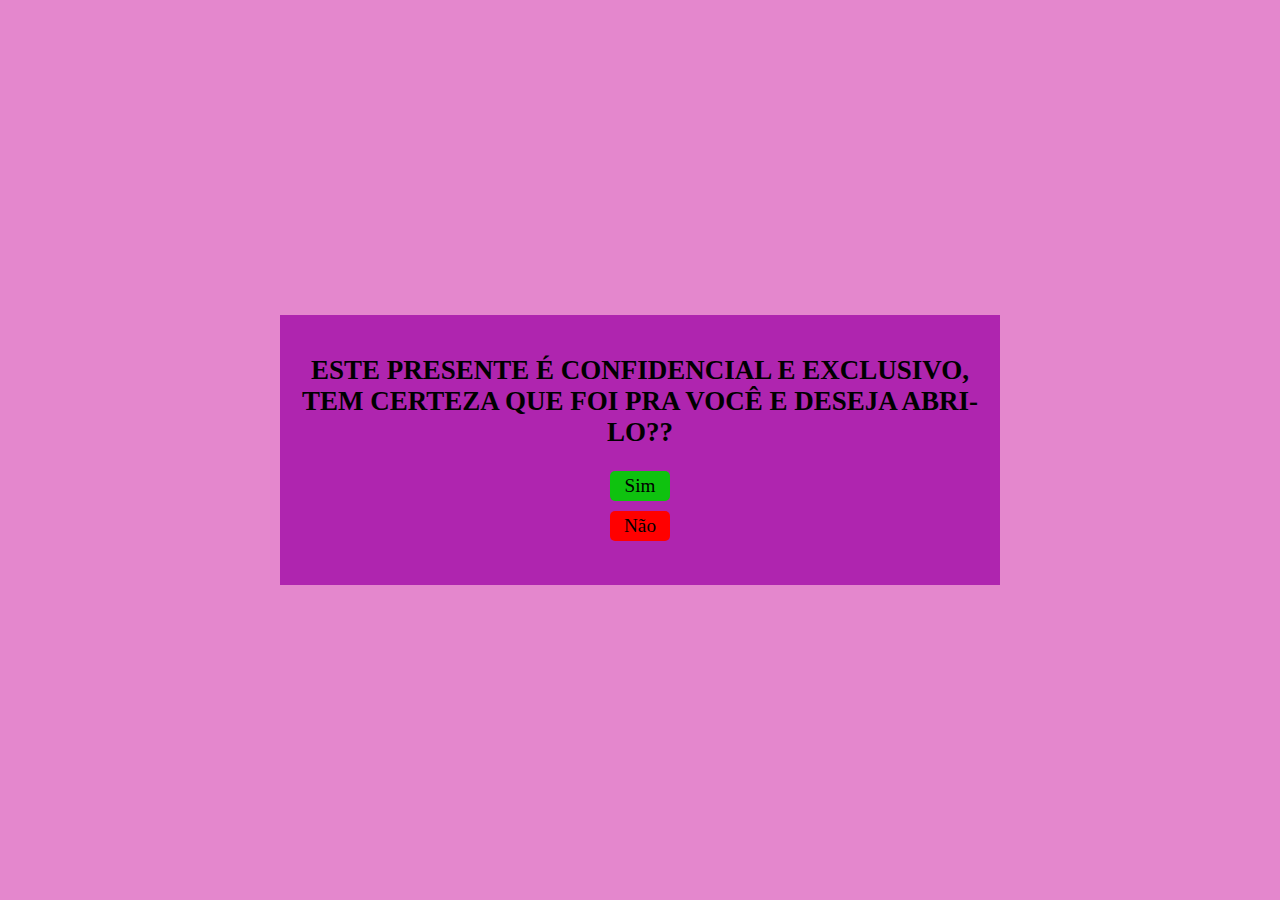
<file: index.html>
<!DOCTYPE html>
<html lang="pt-br">
<head>
    <meta charset="UTF-8">
    <meta name="viewport" content="width=device-width, initial-scale=1.0">
    <title>Para minha princesa</title>

    <script defer src="script.js"></script>

    <link rel="stylesheet" href="style.css">
</head>
<body>

    <main>
        <div>
            <p>Este presente é confidencial e exclusivo, tem certeza que foi pra você e deseja abri-lo??</p>
            <button id="b1" class="sim">Sim</button>
            <button id="b2" class="nao">Não</button>
        </div>
    </main>
</body>
</html>
</file>
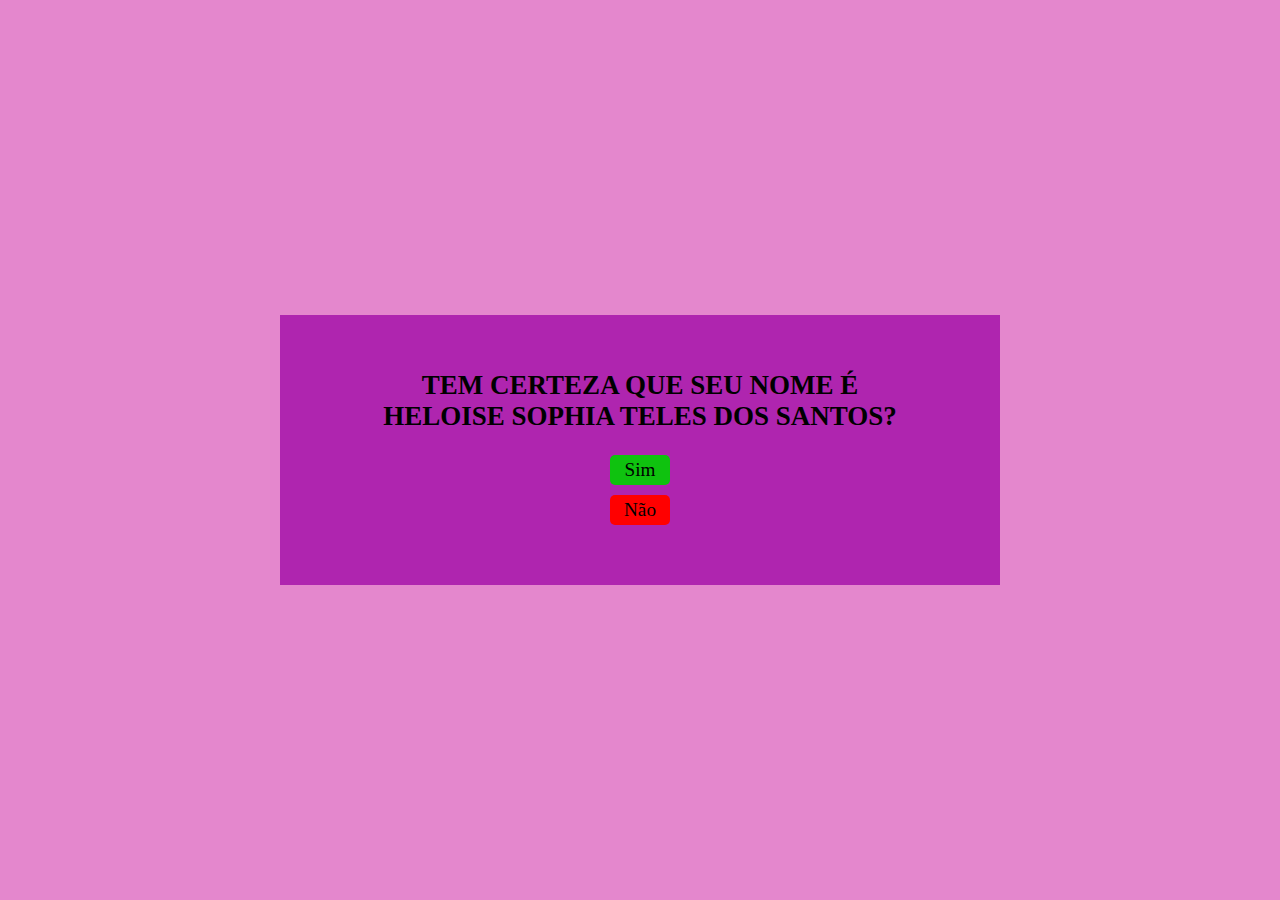
<file: pag2.html>
<!DOCTYPE html>
<html lang="pt-BR">
<head>
    <meta charset="UTF-8">
    <meta name="viewport" content="width=device-width, initial-scale=1.0">
    <title>Para minha princesa</title>

    <script src="script.js"></script>

    <link rel="stylesheet" href="style.css">
</head>
<body>

    <main>
        <div>
            <p>Tem certeza que seu nome é <br>Heloise Sophia Teles dos Santos?</p>
            <button id="b3" class="sim">Sim</button>
            <button id="b4" class="nao">Não</button>
        </div>
    </main>
    
</body>
</html>
</file>
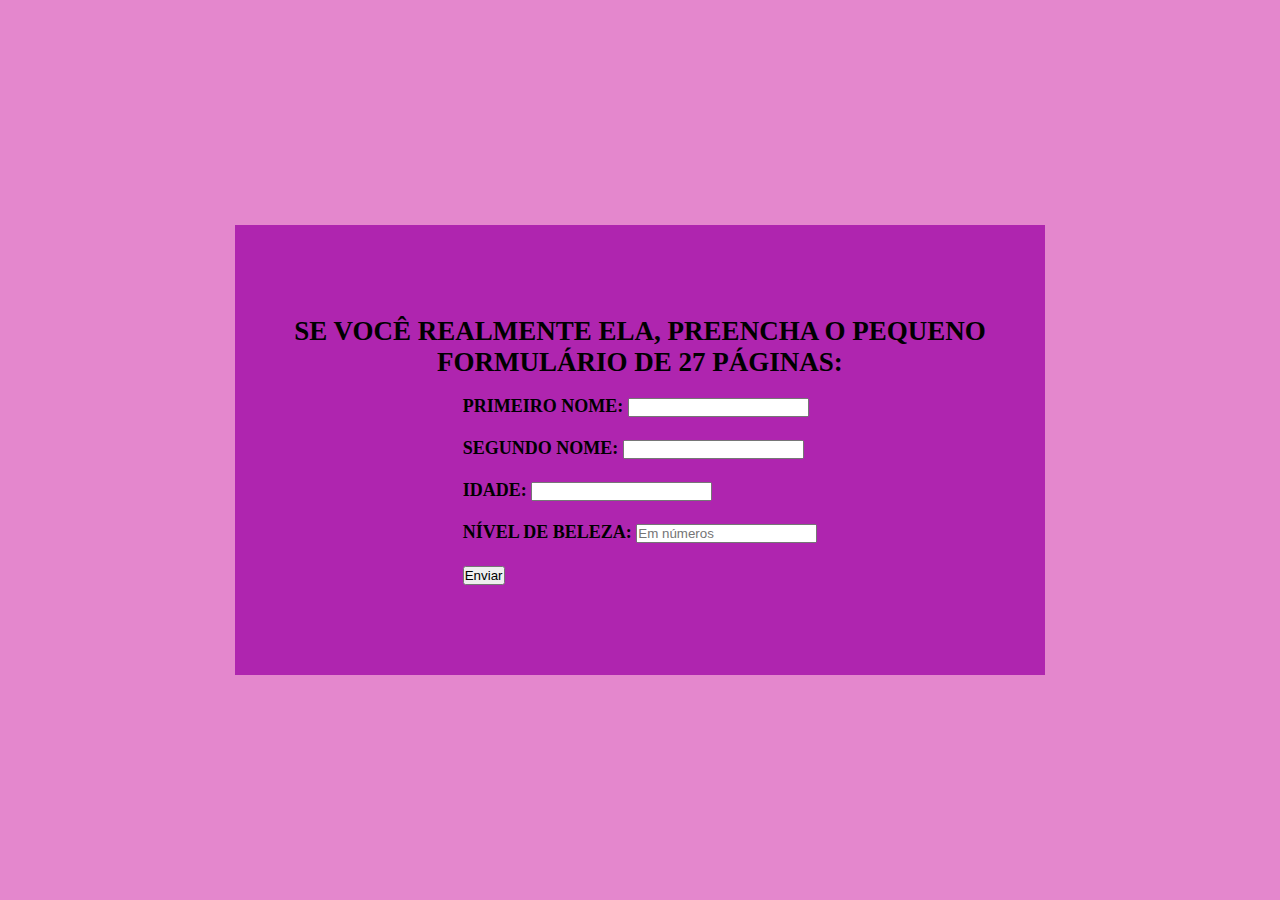
<file: pag3.html>
<!DOCTYPE html>
<html lang="pt-BR">
<head>
    <meta charset="UTF-8">
    <meta name="viewport" content="width=device-width, initial-scale=1.0">
    <title>Para minha princesa</title>
    <link rel="stylesheet" href="style.css">
    

</head>
<body>

    <main id="m1"> 
        <div>
            <h1>Se você realmente ela, preencha o pequeno formulário de 27 páginas:</h1>
            <form id="meuFormulario">
                <label for="primeiroNome">Primeiro Nome:</label>
                <input type="text" id="primeiroNome" name="primeiroNome" required><br><br>
                
                <label for="segundoNome">Segundo Nome:</label>
                <input type="text" id="segundoNome" name="segundoNome" required><br><br>
                
                <label for="idade">Idade:</label>
                <input type="text" id="idade" name="idade" required><br><br>
                
                <label for="nivelBeleza">Nível de Beleza:</label>
                <input type="text" id="nivelBeleza" name="nivelBeleza" placeholder="Em números" required><br><br>
                
                <input type="submit" value="Enviar">
            </form>
            <script src="script.js"></script> <!-- Inclui o JavaScript externo -->
        </div>
    </main>
</body>
</html>
</file>
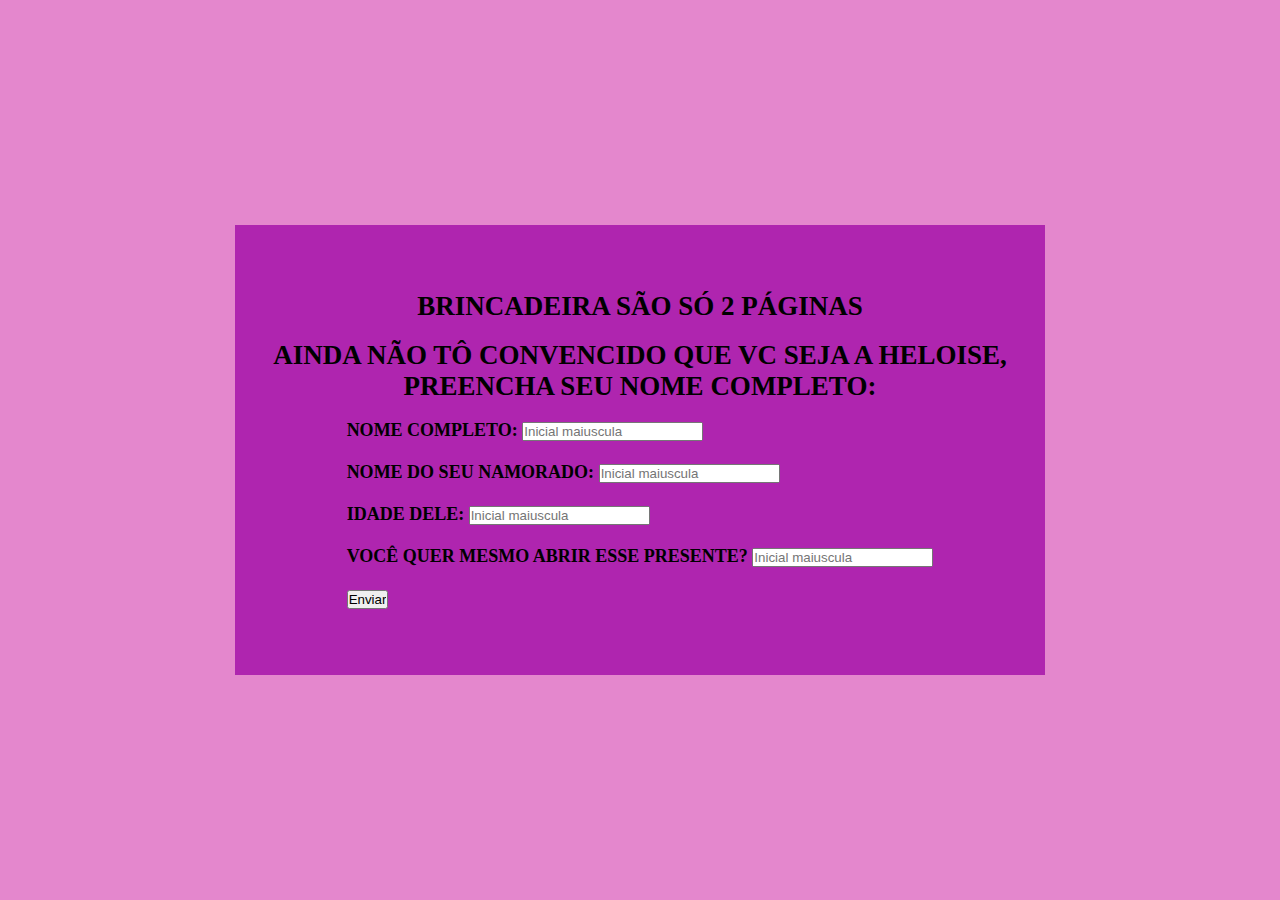
<file: pag4.html>
<!DOCTYPE html>
<html lang="pt-BR">
<head>
    <meta charset="UTF-8">
    <meta name="viewport" content="width=device-width, initial-scale=1.0">
    <title>Para minha princesa</title>
    <link rel="stylesheet" href="style.css">
</head>
<body>
    <main id="m2">
        <div>
            <p>Brincadeira são só 2 páginas</p>
            <p>Ainda não tô convencido que vc seja a Heloise, preencha seu nome completo:</p>

            <form id="meuFormulario">
                <label for="nomeC">Nome Completo:</label>
                <input type="text" id="nomeC" name="nomeC"  placeholder="Inicial maiuscula" required> <br><br>

                <label for="nomeNamorado">Nome do seu namorado:</label>
                <input type="text" id="nomeNamorado" name="nomeNamorado"  placeholder="Inicial maiuscula" required><br><br>

                <label for="idadeNamorado">Idade dele:</label>
                <input type="number" id="idadeNamorado" name="idadeNamorado"  placeholder="Inicial maiuscula" min="0" required><br><br>

                <label for="quer">Você quer mesmo abrir esse presente?</label>
                <input type="text" id="quer" name="quer" placeholder="Inicial maiuscula" required><br><br>

                <input type="submit" value="Enviar">
            </form>
        </div>
    </main>
    <!-- Incluindo o arquivo JavaScript -->
    <script src="scriptt.js"></script> 
</body>
</html>
</file>
<file: style.css>
* {
    margin: 0;
    padding: 0;
}

@import url('https://fonts.googleapis.com/css2?family=Patrick+Hand&display=swap');

body {
    background-color: rgb(228, 135, 205);
    display: flex;
    justify-content: center;
    align-items: center;
    height: 100vh; 
}

main {
    background-color: rgb(175, 37, 175);
    width: 80vh;
    height: 30vh;
    display: flex; 
    flex-direction: column; 
    justify-content: center; 
    align-items: center; 
    
}

main p {
    text-align: center;
    font-size: 3vh;
    margin-bottom: 2vh;
    text-transform: uppercase;
    font-weight: bold;
    font-family: "Patrick Hand", cursive;
}

main div {
    display: flex;
    flex-direction: column; /* Alinha os botões em uma coluna */
    align-items: center;    /* Centraliza os botões horizontalmente */
}

main button {
    width: 60px;
    height: 30px;
    background-color: white; 
    border: none; 
    border-radius: 5px; 
    cursor: pointer; 
    font-family: "Patrick Hand", cursive;
    font-size: 1.2em; 
    margin: 5px; /* Adiciona espaçamento entre os botões */
}

.sim {
    background-color: rgb(15, 194, 15);
}

.nao{
    background-color: red;
}


#m1 {
    background-color: rgb(175, 37, 175);
    width: 90vh;
    height: 50vh;
    display: flex; 
    flex-direction: column; 
    justify-content: center; 
    align-items: center; 
}

#m1 h1 {
    text-align: center;
    font-size: 3vh;
    margin-bottom: 2vh;
    text-transform: uppercase;
    font-weight: bold;
    font-family: "Patrick Hand", cursive;
}

#m1 div {
    display: flex;
    flex-direction: column; /* Alinha os botões em uma coluna */
    align-items: center;    /* Centraliza os botões horizontalmente */
}

#m1 form{
    font-size: 2vh;
    text-transform: uppercase;
    font-weight: bolder;
    font-family: "Patrick Hand", cursive;
}

#m2 {
    background-color: rgb(175, 37, 175);
    width: 90vh;
    height: 50vh;
    display: flex; 
    flex-direction: column; 
    justify-content: center; 
    align-items: center; 
}

#m2 h1 {
    text-align: center;
    font-size: 3vh;
    margin-bottom: 2vh;
    text-transform: uppercase;
    font-weight: bold;
    font-family: "Patrick Hand", cursive;
}

#m2 div {
    display: flex;
    flex-direction: column; /* Alinha os botões em uma coluna */
    align-items: center;    /* Centraliza os botões horizontalmente */
}

#m2 form{
    font-size: 2vh;
    text-transform: uppercase;
    font-weight: bolder;
    font-family: "Patrick Hand", cursive;
}
</file>
